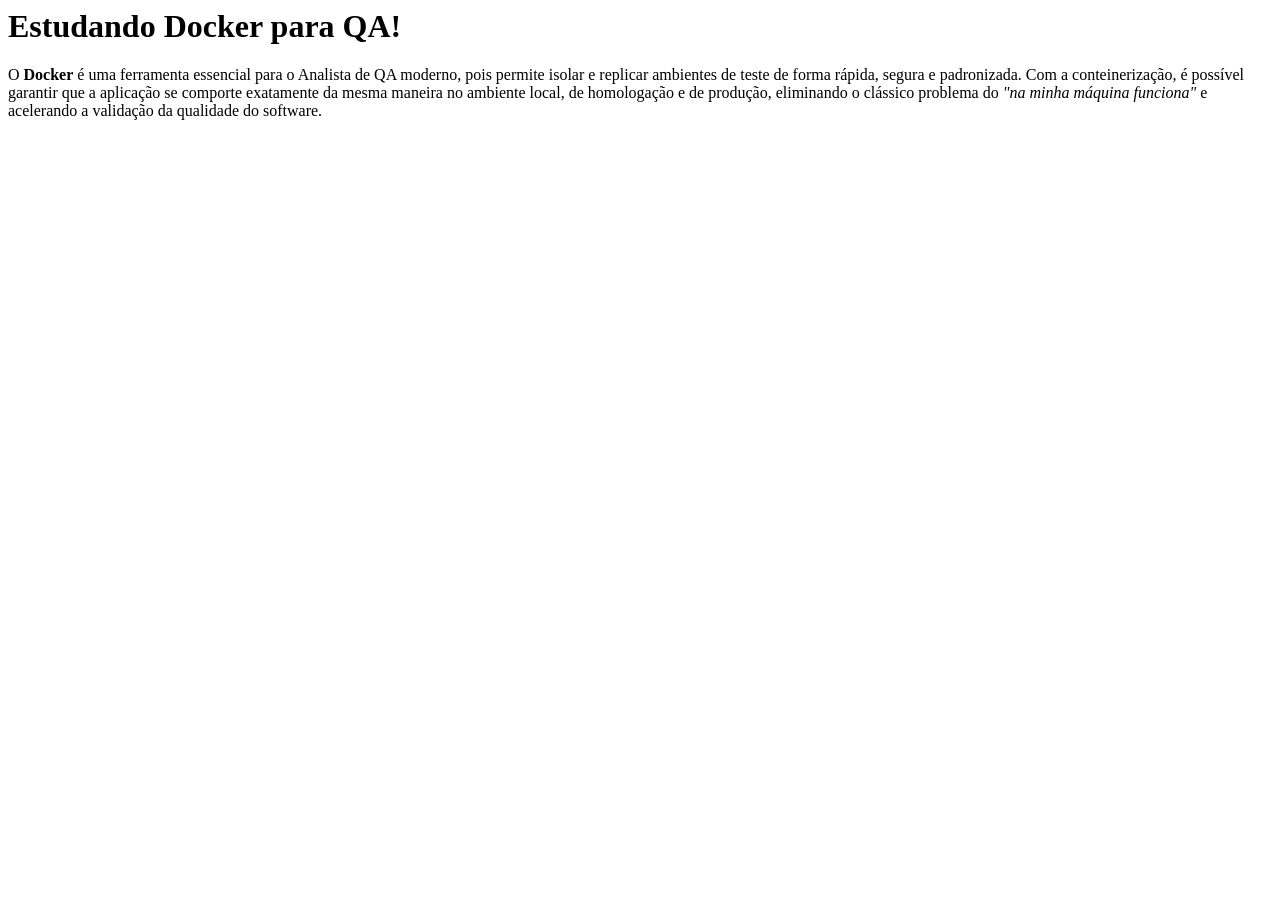
<file: index.html>
<html lang="en">
<head>
    <meta charset="UTF-8">
    <meta name="viewport" content="width=<device-width>, initial-scale=1.0">
    <title>Docker for QA</title>
</head>
<body>
    <h1>Estudando Docker para QA!</h1>
    <p>
  O <strong>Docker</strong> é uma ferramenta essencial para o Analista de QA moderno, 
  pois permite isolar e replicar ambientes de teste de forma rápida, segura e padronizada. 
  Com a conteinerização, é possível garantir que a aplicação se comporte exatamente da mesma maneira no ambiente local, 
  de homologação e de produção, eliminando o clássico problema do <em>"na minha máquina funciona"</em> e acelerando a 
  validação da qualidade do software.
    </p>
</body>
</html>
</file>
